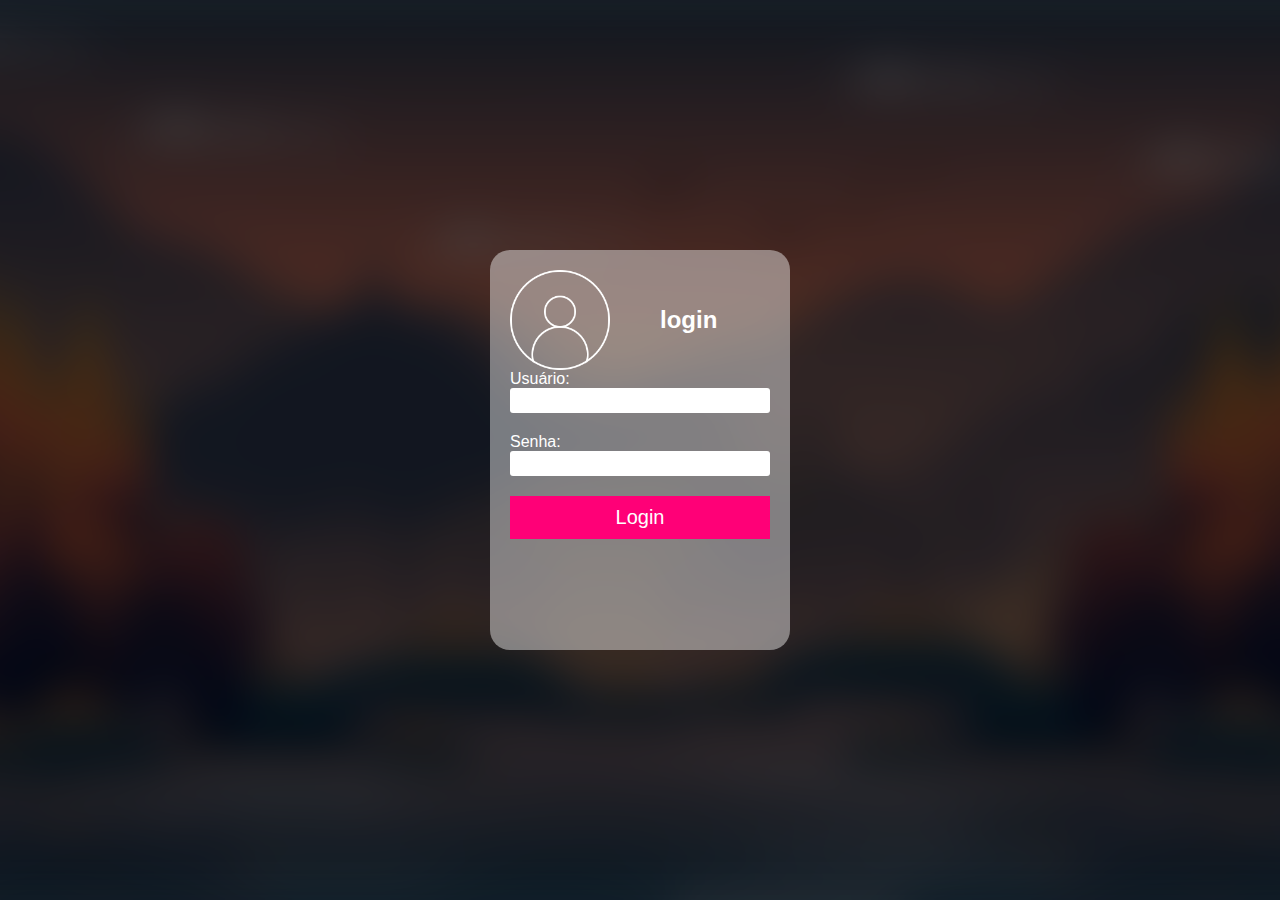
<file: pag_login/login.html>
<!DOCTYPE html>
<html lang="pt-BR">
<head>
    <meta charset="UTF-8">
    <meta http-equiv="X-UA-Compatible" content="IE=edge">
    <meta name="viewport" content="width=device-width, initial-scale=1.0">
    <title>Página de login</title>
    <link rel="stylesheet" href="login_css.css">
</head>
<body>
    <div class="box-login">
        <div class="box-img">
            <div class="boneco">
            </div>
            <div class="texto-login">
                <h2>login</h2>
            </div>
        </div>
        <form action="#">
            <label for="user">Usuário: </label>
            <input type="text" name="user" class="caixa-texto" id="user">
            <label for="password">Senha: </label>
            <input type="password" name="password" class="caixa-texto" id="password">
            <input type="button" value="Login" onclick="myFunction()">
        </form>
    </div>
</body>
</html>
<script>
    // Função para verificar o email e senha
    function myFunction(){
        // Obter os valores do email e senha inseridos pelo usuário
        var usuario = document.getElementById('user').value;
        var senha = document.getElementById('password').value;

        // Lógica de verificação
        if (usuario == 'thais' && senha == '070622') {
            // Credenciais corretas, redirecionar para a próxima página
            window.location.assign('pag_acessada/pag_final.html');
        } else {
            // Credenciais incorretas, exibir uma mensagem de erro
            window.alert('Credenciais inválidas. Por favor, verifique o email e a senha.');
        }
    
    }
</script>
</file>
<file: pag_login/login_css.css>
*{
    margin: 0;
    padding: 0;
    box-sizing: border-box;
    font-family: Arial, Helvetica, sans-serif;
}
html{
    height: 100%;
}
body{
    background-image: url(bg.png);
    background-size: cover;
    background-position: center;
    background-repeat: no-repeat;
    height: 100%;
}
div.box-login{
    width: 300px;
    height: 400px;
    background-color: rgba(255, 255, 255, 0.435);
    position: absolute;
    top: 50%;
    left: 50%;
    transform: translate(-50%, -50%);
    padding: 20px;
    border-radius: 20px;
}
.box-img{
    display: flex;
    align-items: center;
}
.box-img h2{
    color: white;
}
.box-login .boneco{
    background-image: url(boneco.png);
    background-position: center;
    background-size: cover;
    width: 100px;
    height: 100px;
    margin-right: 50px;
}
.box-login label{
    display: block;
    color: white;
}
.box-login input[type ='text'], input[type='password']{
    width: 100%;
    line-height: 25px;
    border-radius: 3px;
    border: none;
    text-indent:10px;
    font-size: 18px;
    margin-bottom: 10px;
}
.box-login input[type='text']{
    margin-bottom: 20px;
}
.box-login a{
    display: block; /*ocupa uma linha só*/
    margin-bottom: 20px;
}
.box-login input[type='button']{
    display: block;
    width: 100%;
    padding: 10px 20px;
    font-size: 20px;
    background-color: #FF0077;
    color: white;
    border: 0;
    margin-top: 10px;
    cursor: pointer;
    transition: .3s;
}
.box-login input[type='button']:hover{
    background-color: #b50155;

}
</file>
